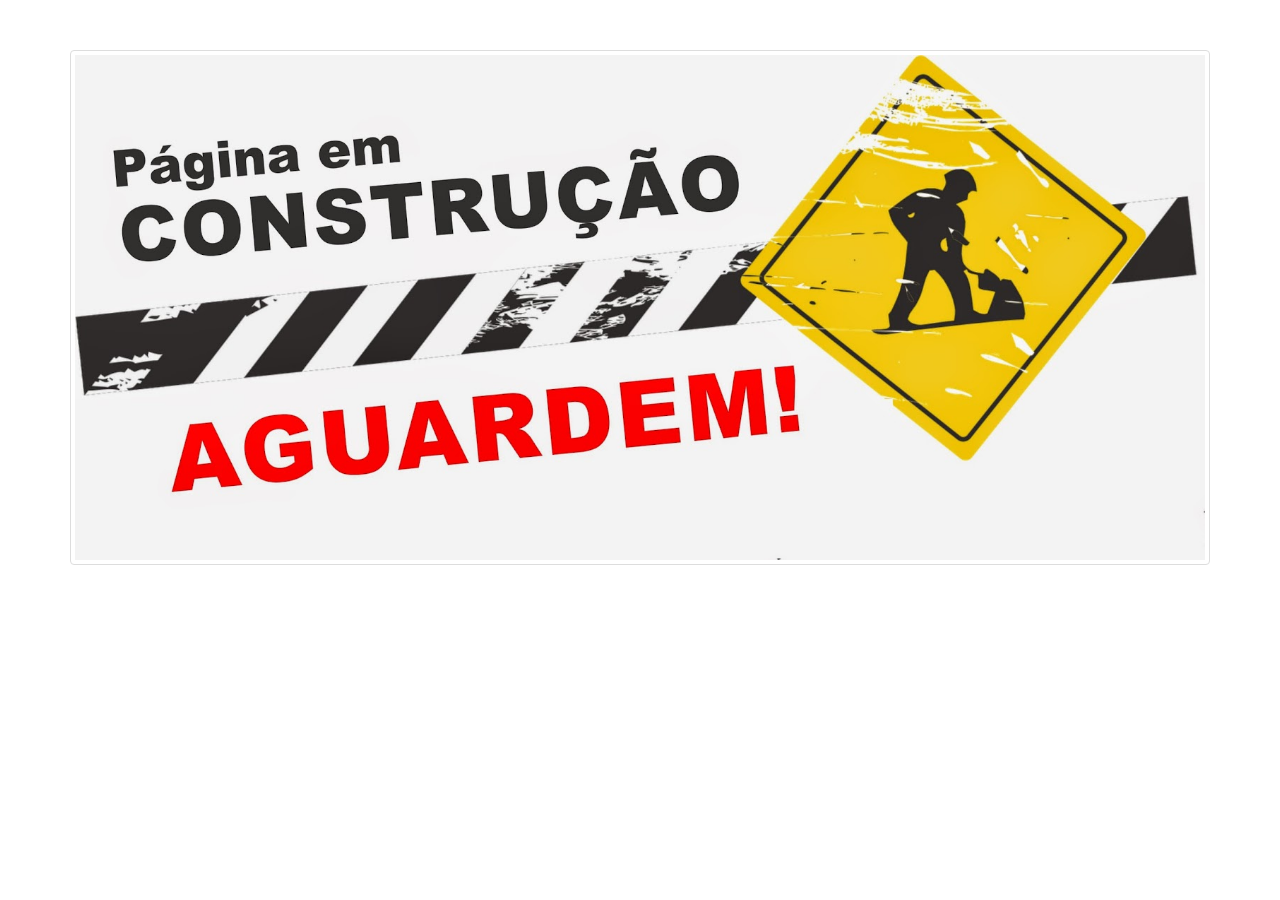
<file: working.html>
<!DOCTYPE html>
<html lang="pt">

<head>

    <meta charset="utf-8">
    <meta http-equiv="X-UA-Compatible" content="IE=edge">
    <meta name="viewport" content="width=device-width, initial-scale=1">
    <meta name="description" content="Beef-Tec - Tecnologia em Pecuária">
    <meta name="author" content="Bov BI - Business Intelligence para seu Agronegócio">

    <link rel="shortcut icon" href="img/favicon.png"/>


    <title>Beef-Tec - Tecnologia em Pecuária</title>

    <!-- HTML5 Shim and Respond.js IE8 support of HTML5 elements and media queries -->
    <!-- WARNING: Respond.js doesn't work if you view the page via file:// -->
    <!--[if lt IE 9]>
        <script src="https://oss.maxcdn.com/libs/html5shiv/3.7.0/html5shiv.js"></script>
        <script src="https://oss.maxcdn.com/libs/respond.js/1.4.2/respond.min.js"></script>
    <![endif]-->

    <!-- Latest compiled and minified CSS -->
    <!-- Latest compiled and minified CSS -->
    <link rel="stylesheet" href="https://maxcdn.bootstrapcdn.com/bootstrap/3.3.7/css/bootstrap.min.css" integrity="sha384-BVYiiSIFeK1dGmJRAkycuHAHRg32OmUcww7on3RYdg4Va+PmSTsz/K68vbdEjh4u" crossorigin="anonymous">

</head>

<body>
	<div class="container text-center" style="margin-top: 50px">
    		<img src="img/em_construcao.jpg"  class="img-thumbnail">
	</div>
</body>

</html>
</file>
